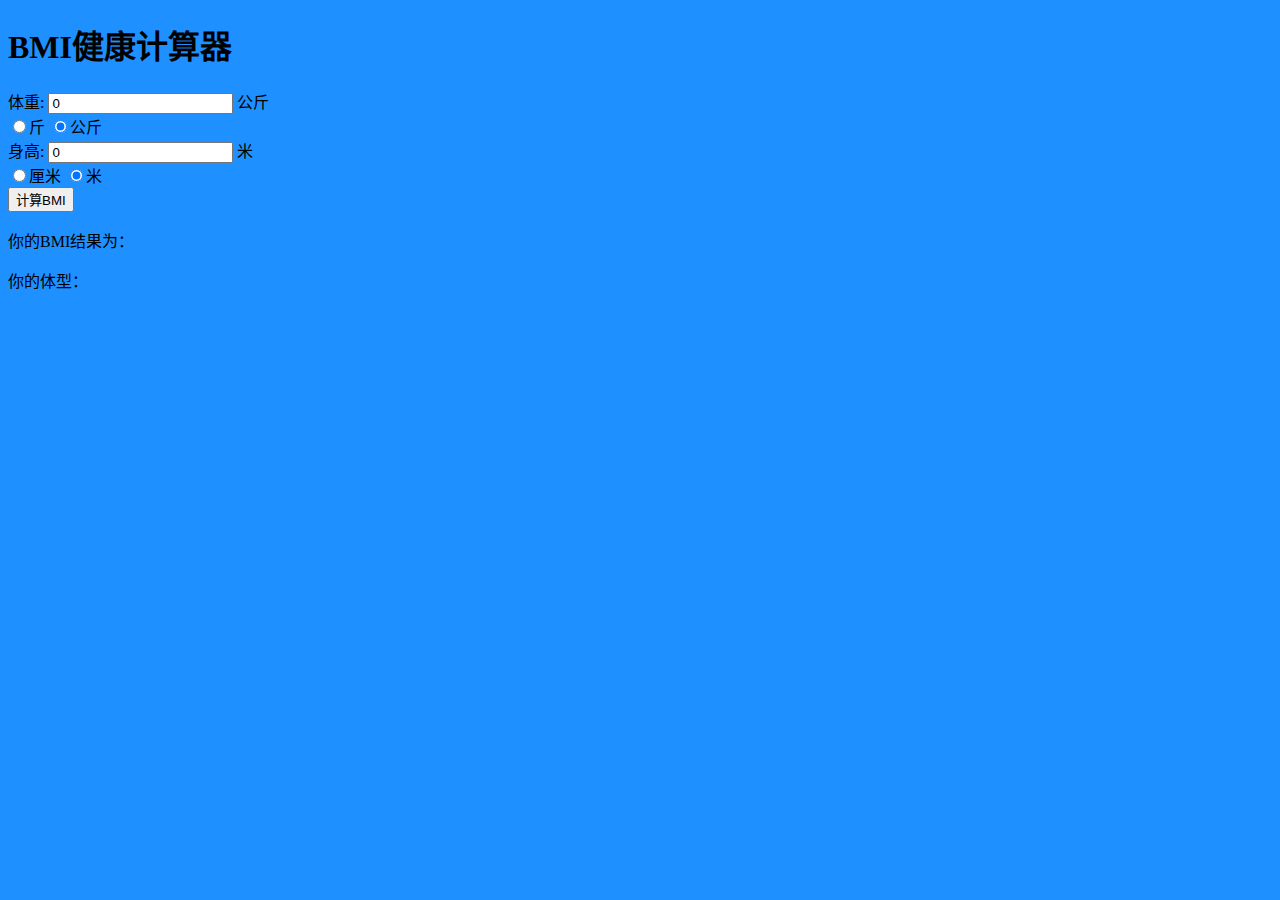
<file: index.html>
<!DOCTYPE html>
<html lang="zh-CN">
    <head>
        <meta charset="UTF-8">
        <title>BMI计算器</title>
        <link rel="stylesheet" href="styles/style.css">
    </head>
    
    <body>
        <h1>BMI健康计算器</h1>
        <div>
            <span>体重:</span>
            <input type="text" id="weight_num" value="0">
            <span id="weight_unit">公斤</span><br>
            <input type="radio" id="jin">斤
            <input type="radio" id="gongjin" checked='checked'>公斤<br>

            <span>身高:</span>
            <input type="text" id="height_num" value="0">
            <span id="height_unit">米</span><br>
            <input type="radio" id="limi">厘米
            <input type="radio" id="mi" checked='checked'>米<br>

            <button id="calculator">计算BMI</button><br>
            <p>你的BMI结果为：<span id='bmi'></span></p>
            <p>你的体型：<span id='body_type'></span></p>
                          
        </div>


    <script src="scripts/main.js"></script>
            
    </body>
    
    
</html>
</file>
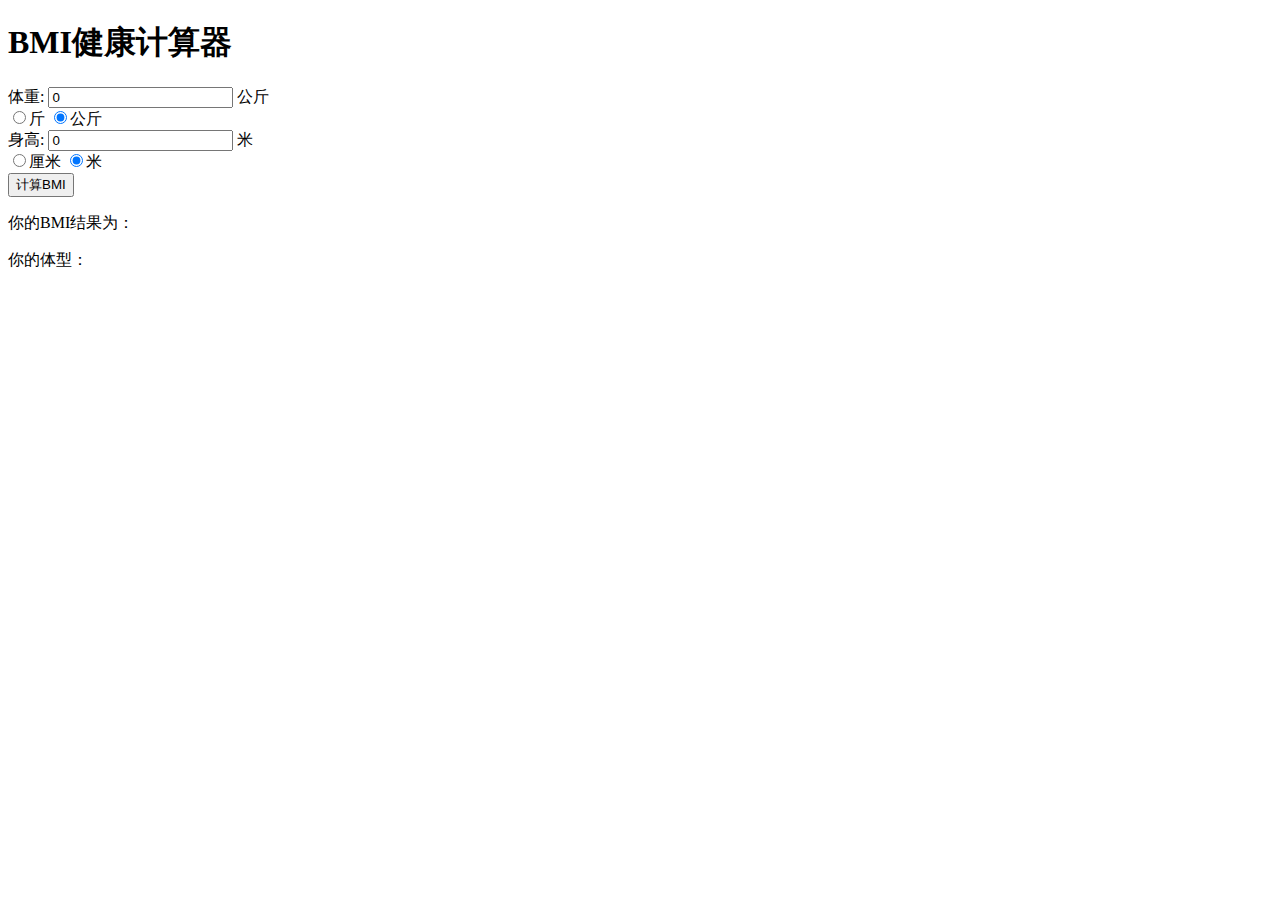
<file: bmi.html>
<!DOCTYPE html>
<html>
    <head>
        <title>BMI计算器</title>
        <meta charset="UTF-8">
    </head>
    
    <body>
        <h1>BMI健康计算器</h1>
        <div>
            <span>体重:</span>
            <input type="text" id="weight_num" value="0">
            <span id="weight_unit">公斤</span><br>
            <input type="radio" id="jin">斤
            <input type="radio" id="gongjin" checked='checked'>公斤<br>

            <span>身高:</span>
            <input type="text" id="height_num" value="0">
            <span id="height_unit">米</span><br>
            <input type="radio" id="limi">厘米
            <input type="radio" id="mi" checked='checked'>米<br>

            <button id="calculator">计算BMI</button><br>
            <p>你的BMI结果为：<span id='bmi'></span></p>
            <p>你的体型：<span id='body_type'></span></p>
                          
        </div>


    <script src="scripts/main.js"></script>
            
    </body>
    
    
</html>
</file>
<file: styles/style.css>
html{
    background-color: dodgerblue;
}
</file>
